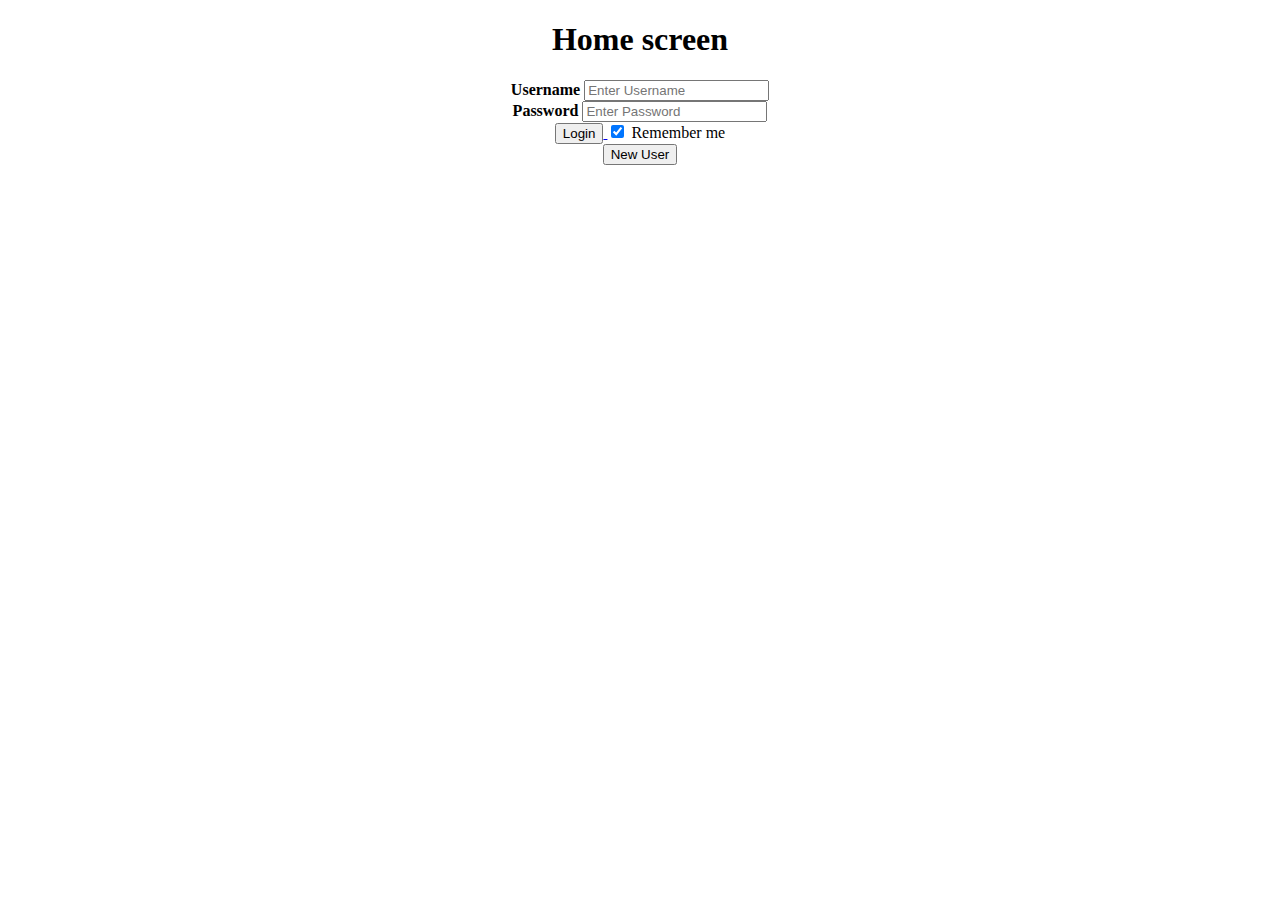
<file: index.html>
<!doctype html>

<html>
<head>
	<title>LAByrinth</title>	
	<meta charset="utf-8">
	<meta name="viewport" content="width=device-width, initial-scale=1.0">
	<link href="css/main.css" type="text/css" rel="stylesheet">
	
</head>
<body>
	<h1 align="center"> Home screen </h1>
	
	<div class="container">
		<label><b>Username</b></label>
		<input type="text" placeholder="Enter Username" name="uname" required>
		<br />
		<label><b>Password</b></label>
		<input type="password" placeholder="Enter Password" name="psw" required>
		<br />
		<a href="html/recipeSearch.html">
		<button type="submit">Login</button>
		</a>
		<label>
		  <input type="checkbox" checked="checked"> Remember me
		</label>
	</div>

	<div>
		<a href="html/Questions.html">
			<button> New User </button>
		</a>
	</div>
	
	<br />
	
</body>
</html>
</file>
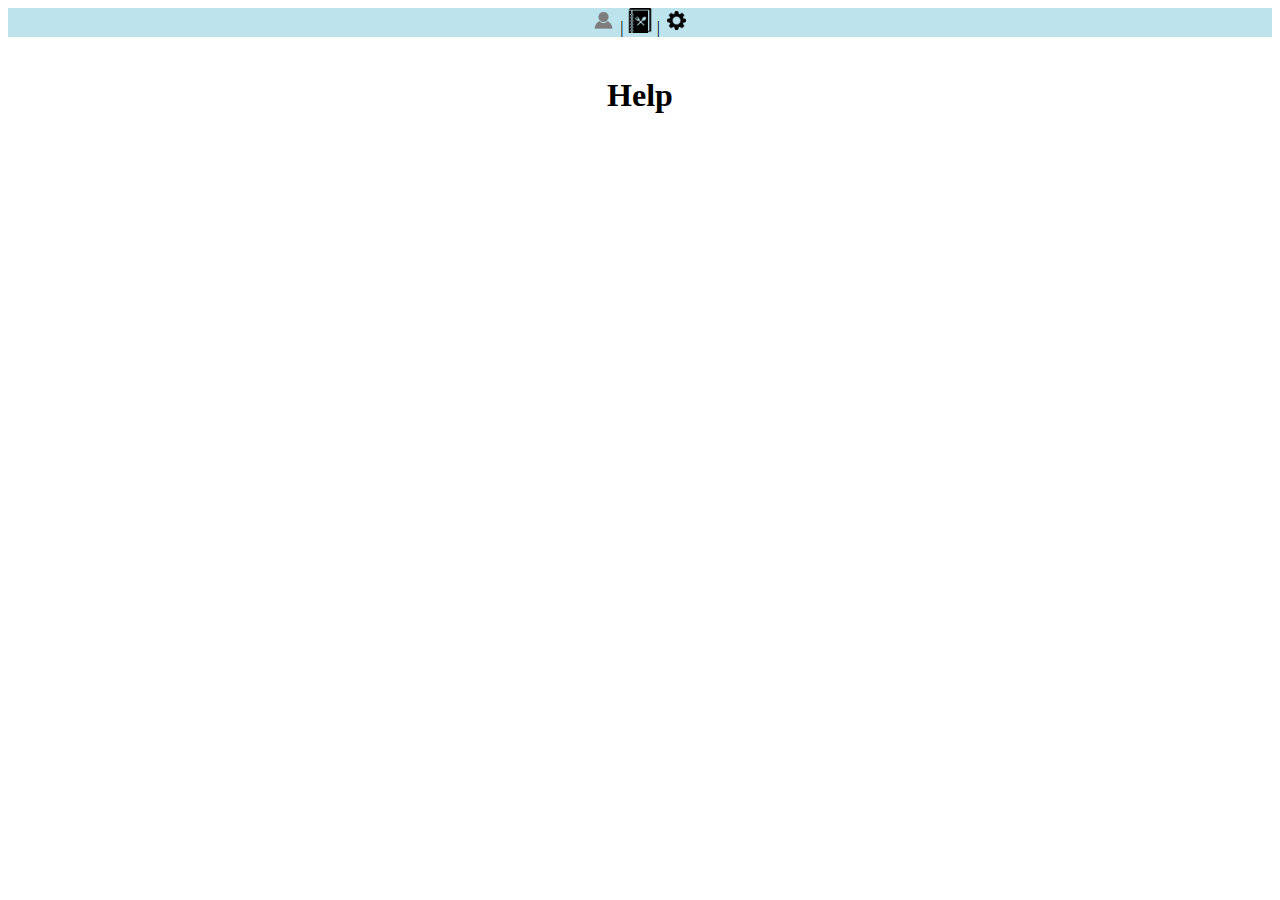
<file: html/help.html>
<!doctype html>

<html>
<head>
	<title>LAByrinth</title>	
	<meta charset="utf-8">
	<meta name="viewport" content="width=device-width, initial-scale=1.0">
	<link href="../css/main.css" type="text/css" rel="stylesheet">
	
</head>
<body>

	<div class="navBar">
		<b><a href="stats.html"><img src="../images/person.png" height="2%" width="2%" alt="Profile" /></a></b>
		<label> | </label>
		<b><a href="recipeSearch.html"><img src="../images/cookbook.png" height="2%" width="2%" alt="Recipes" /></a></b>
		<label> | </label>
		<b><a href="help.html"><img src="../images/cog.png" height="2%" width="2%" alt="Options" /></a></b>
	</div>
	<br />
	
	<h1 align="center"> Help </h1>
	
</body>
</html>
</file>
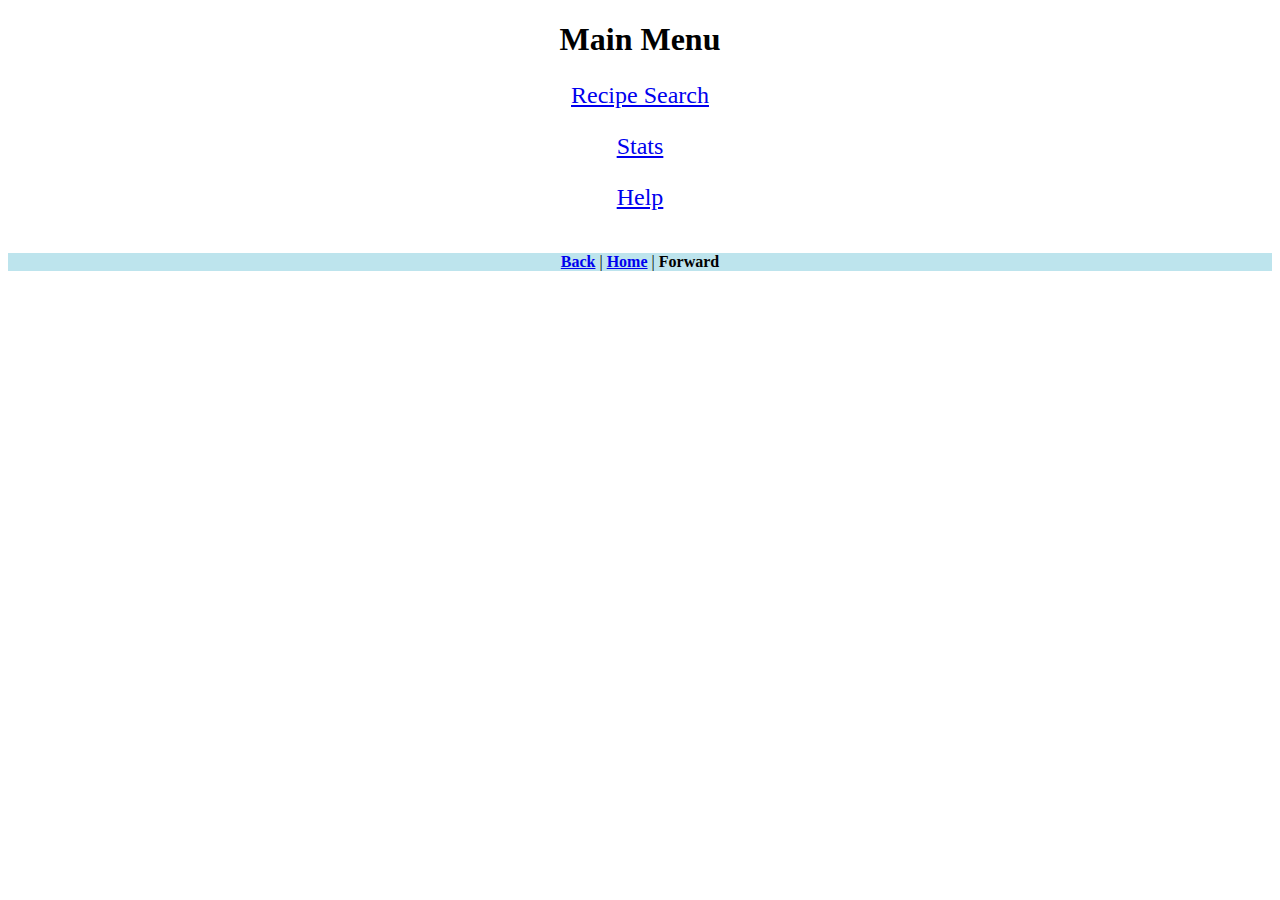
<file: html/MainMenu.html>
<!doctype html>

<html>
<head>
	<title>LAByrinth</title>	
	<meta charset="utf-8">
	<meta name="viewport" content="width=device-width, initial-scale=1.0">
	<link href="../css/main.css" type="text/css" rel="stylesheet">
	
</head>
<body>
	<h1 align="center"> Main Menu </h1>
	
	<div class="mainButton">
		<a href="mainButton.html">
		<p class="label">Recipe Search</p>
		</a>
	</div>
	<div class="mainButton">
		<a href="mainButton.html">
		<p class="label">Stats</p>
		</a>
	</div>
	<div class="mainButton">
		<a href="mainButton.html">
		<p class="label">Help</p>
		</a>
	</div>
	<br />
	
	<div class="navBar">
		<b><a href="../index.html">Back</a></b>
		<label> | </label>
		<b><a href="../index.html">Home</a></b>
		<label> | </label>
		<b>Forward</b>
	</div>
</body>
</html>
</file>
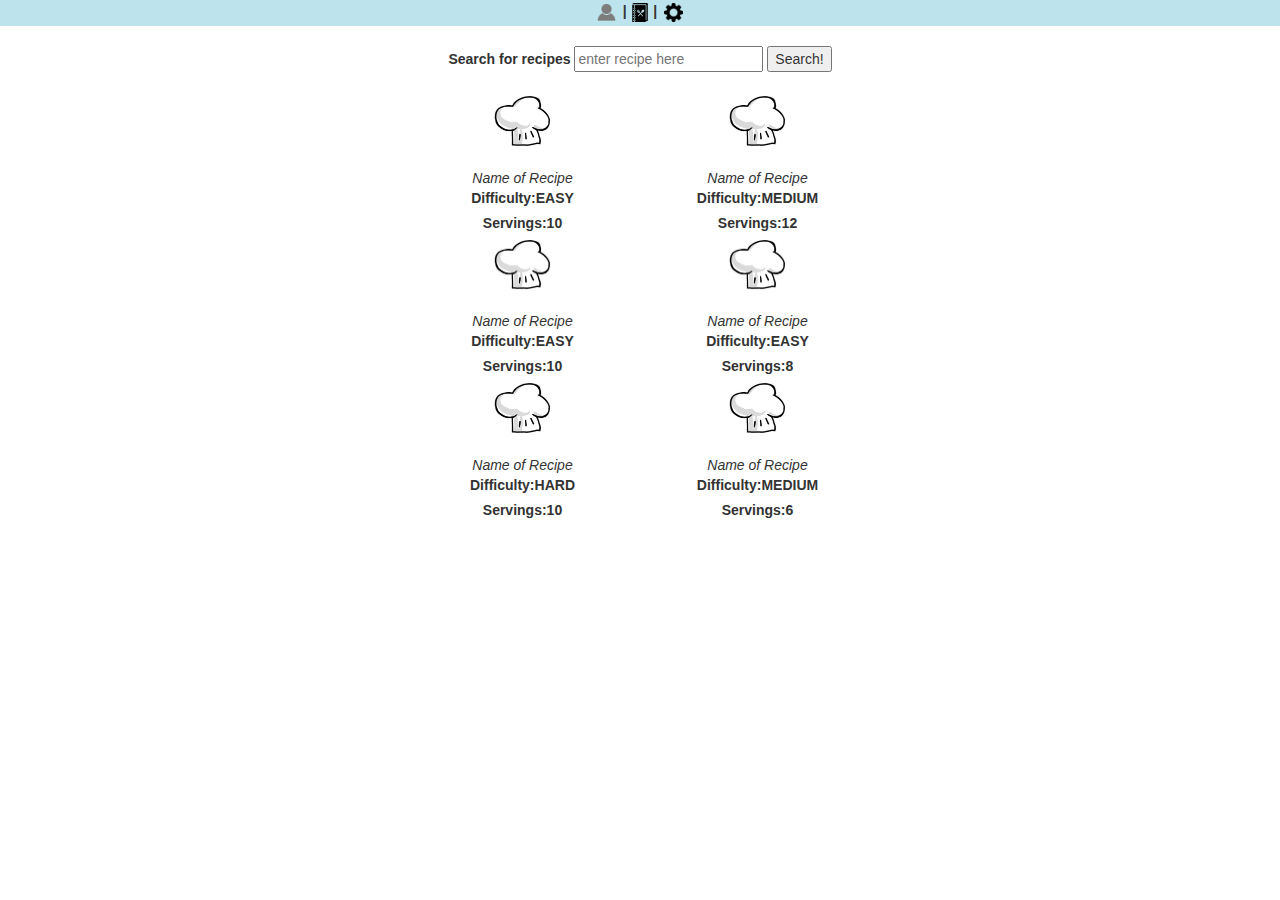
<file: html/recipeSearch.html>
<!doctype html>

<link rel="stylesheet" href="https://maxcdn.bootstrapcdn.com/bootstrap/3.3.7/css/bootstrap.min.css">
<script src="https://ajax.googleapis.com/ajax/libs/jquery/3.3.1/jquery.min.js"></script>
<script src="https://maxcdn.bootstrapcdn.com/bootstrap/3.3.7/js/bootstrap.min.js"></script>


<html>
<head>
	<title>LAByrinth</title>	
	<meta charset="utf-8">
	<meta name="viewport" content="width=device-width, initial-scale=1.0">
	<link href="../css/main.css" type="text/css" rel="stylesheet">
	
</head>
<body>
	<div class="navBar container-fluid">
		<b><a href="stats.html"><img src="../images/person.png" height="2%" width="2%" alt="Profile" /></a></b>
		<label> | </label>
		<b><a href="recipeSearch.html"><img src="../images/cookbook.png" height="1.5%" width="1.5%" alt="Recipes" /></a></b>
		<label> | </label>
		<b><a href="help.html"><img src="../images/cog.png" height="2%" width="2%" alt="Options" /></a></b>
	</div>
	<br />
	<div class="container">
		<label><b>Search for recipes</b></label>
		<input type="text" placeholder="enter recipe here">
		<button type="submit">Search!</button>
	</div>
	<br />
	
	<table class="recipeList" align="center">
		<tr>
			<td>
				<div>
					<a href="recipeTemplate.html">
					<img src="../images/chefHat.jpg" float="center" height="25%" width="25%"/>
					</a>
				</div>
				<br />
				<i>Name of Recipe</i>
				<br />
				<label>Difficulty: </label><b>EASY</b>
				<br />
				<label>Servings: </label><b>10</b>
			</td>
			<td>
				<div>
					<a href="recipeTemplate.html">
					<img src="../images/chefHat.jpg" float="center" height="25%" width="25%"/>
					</a>
				</div>
				<br />
				<i>Name of Recipe</i>
				<br />
				<label>Difficulty: </label><b>MEDIUM</b>
				<br />
				<label>Servings: </label><b>12</b>
			</td>
		</tr>
		<tr>
			<td>
				<div>
					<a href="recipeTemplate.html">
					<img src="../images/chefHat.jpg" float="center" height="25%" width="25%"/>
					</a>
				</div>
				<br />
				<i>Name of Recipe</i>
				<br />
				<label>Difficulty: </label><b>EASY</b>
				<br />
				<label>Servings: </label><b>10</b>
			</td>
			<td>
				<div>
					<a href="recipeTemplate.html">
					<img src="../images/chefHat.jpg" float="center" height="25%" width="25%"/>
					</a>
				</div>
				<br />
				<i>Name of Recipe</i>
				<br />
				<label>Difficulty: </label><b>EASY</b>
				<br />
				<label>Servings: </label><b>8</b>
			</td>
		</tr>
		<tr>
			<td>
				<div>
					<a href="recipeTemplate.html">
					<img src="../images/chefHat.jpg" float="center" height="25%" width="25%"/>
					</a>
				</div>
				<br />
				<i>Name of Recipe</i>
				<br />
				<label>Difficulty: </label><b>HARD</b>
				<br />
				<label>Servings: </label><b>10</b>
			</td>
			<td>
				<div>
					<a href="recipeTemplate.html">
					<img src="../images/chefHat.jpg" float="center" height="25%" width="25%"/>
					</a>
				</div>
				<br />
				<i>Name of Recipe</i>
				<br />
				<label>Difficulty: </label><b>MEDIUM</b>
				<br />
				<label>Servings: </label><b>6</b>
			</td>
		</tr>
	</table>
	

</body>
</html>
</file>
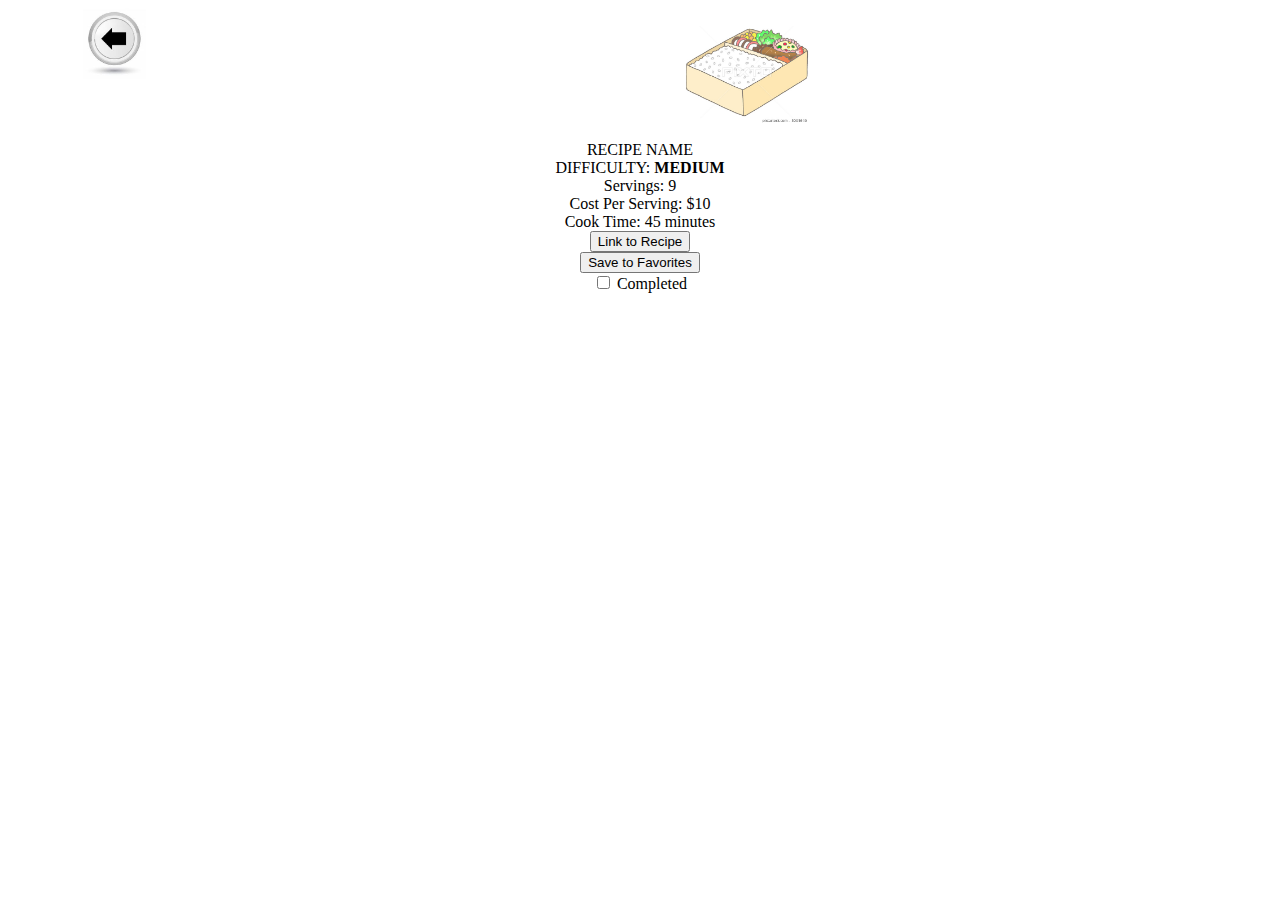
<file: html/recipeTemplate.html>
<!doctype html>

<html>
<head>
	<title>LAByrinth</title>	
	<meta charset="utf-8">
	<meta name="viewport" content="width=device-width, initial-scale=1.0">
	<link href="../css/main.css" type="text/css" rel="stylesheet">
	
</head>
<body>
	<div class="backButton">
		<a href="recipeSearch.html">
		<img src="../images/back.jpg" height="30%" width="30%" alt="back" />
		</a>
	</div>
	<br />
	<div class="foodPicture">
		<img src="../images/foodDefault.jpg"  height="10%" width="10%" alt="food" align="middle" />
	</div>
	<br />
	
	<div class="recipeSummary">
	<label>RECIPE NAME</label>
	<br />
	<label>DIFFICULTY: </label><b>MEDIUM</b>
	<br />
	<label>Servings: 9</label>
	<br />
	<label>Cost Per Serving: $10</label>
	<br />
	<label>Cook Time: 45 minutes</label>
	<br />
	</div>
	
	<div class="navButton">
	<button>Link to Recipe</button>
	<br />
	<button>Save to Favorites</button>
	<br />
	<input type="checkbox" id="completed">
	<label for="completed">Completed</label>
	</div>

	<meta name="viewport" content="width=device-width, initial-scale=1">
<style>

</style>


		
	
</body>
</html>
</file>
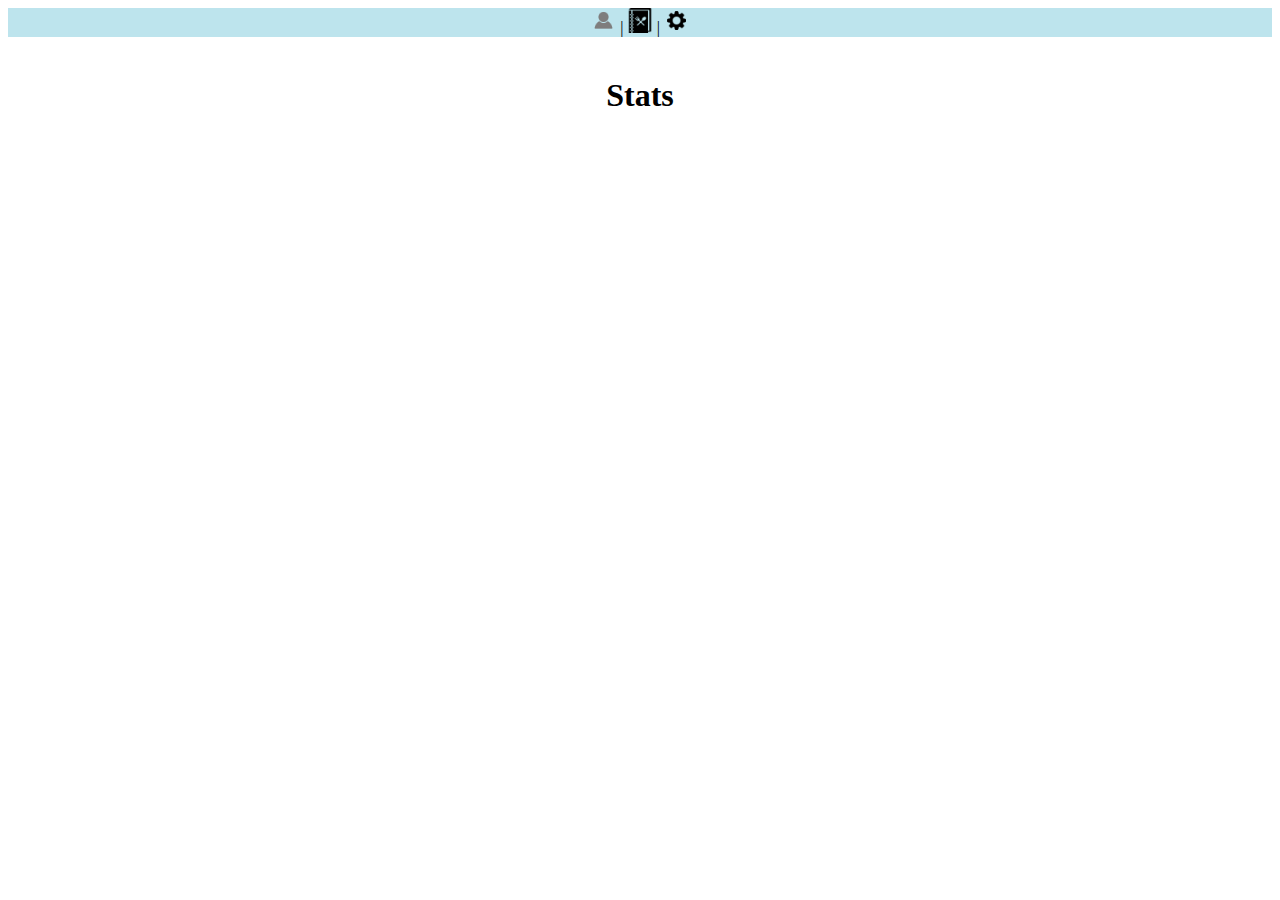
<file: html/stats.html>
<!doctype html>

<html>
<head>
	<title>LAByrinth</title>	
	<meta charset="utf-8">
	<meta name="viewport" content="width=device-width, initial-scale=1.0">
	<link href="../css/main.css" type="text/css" rel="stylesheet">
	
</head>
<body>

	<div class="navBar">
		<b><a href="stats.html"><img src="../images/person.png" height="2%" width="2%" alt="Profile" /></a></b>
		<label> | </label>
		<b><a href="recipeSearch.html"><img src="../images/cookbook.png" height="2%" width="2%" alt="Recipes" /></a></b>
		<label> | </label>
		<b><a href="help.html"><img src="../images/cog.png" height="2%" width="2%" alt="Options" /></a></b>
	</div>
	<br />
	<h1 align="center"> Stats </h1>
	
	
</body>
</html>
</file>
<file: css/main.css>
.navBar {
		float: center;
		background-color: #bde4ed;
}

div {
	text-align: center;
}

.label {
	text-align: center;
	font-size: 150%;
}

.recipeList{
	text-align: center;
}

.backButton{
	float: left;
}

.foodPicture{
	text-align: center;
}

.navButton{
		float: center;
}

.recipeSummary{
	text-align: center;
}
</file>
